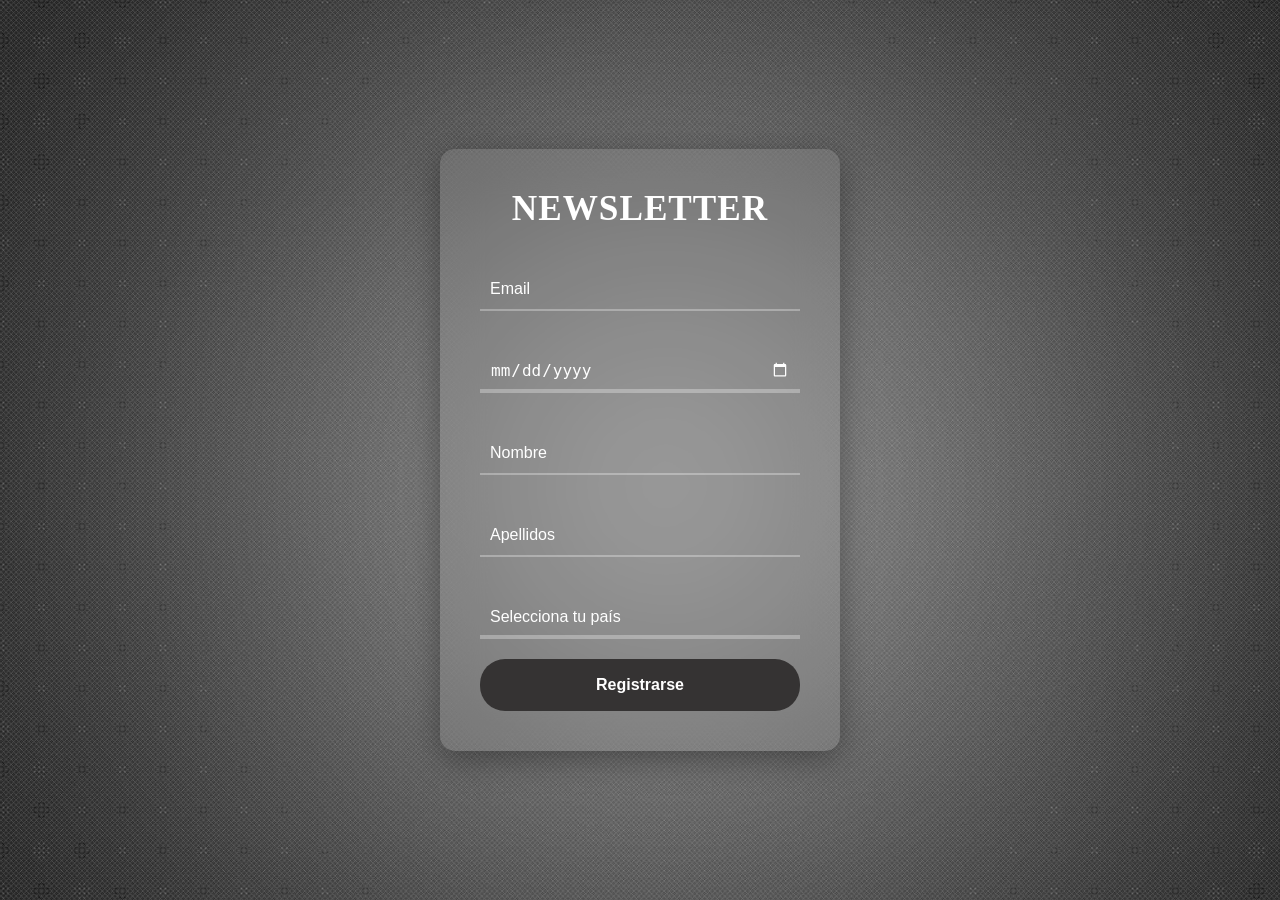
<file: webpage/index.html>
<!DOCTYPE html>
<html lang="es">
<head>
    <meta charset="UTF-8">
    <meta name="viewport" content="width=device-width, initial-scale=1.0">
    <title>Newsletter | Registro</title>
    <link rel="stylesheet" href="static/css/styles.css">
</head>
<body>
    <div class="wrapper">
        <form action="#">
            <h2>NEWSLETTER</h2>
            <div class="input-field">
                <input type="email" placeholder="Email" required>
            </div>
            <div class="input-field">
                <input type="date" placeholder="Fecha de nacimiento" required>
            </div>
            <div class="input-field">
                <input type="text" placeholder="Nombre" required>
            </div>
            <div class="input-field">
                <input type="text" placeholder="Apellidos" required>
            </div>
            <div class="input-field">
                <select required>
                    <option value="" disabled selected>Selecciona tu país</option>
                    <option value="es">España</option>
                    <option value="mx">México</option>
                    <option value="ar">Argentina</option>
                    <option value="cl">Chile</option>
                    <option value="co">Colombia</option>
                </select>
            </div>
            <button type="submit">Registrarse</button>
        </form>
    </div>
</body>
</html>
</file>
<file: webpage/static/css/styles.css>
* {
    margin: 0;
    padding: 0;
    box-sizing: border-box;
}

body {
    display: flex;
    align-items: center;
    justify-content: center;
    min-height: 100vh;
    width: 100%;
    padding: 0 10px;
    background: linear-gradient(135deg, rgb(30, 29, 29) 0%, #353333 100%);
}

body::before {
    content: '';
    position: absolute;
    width: 100%;
    height: 100%;
    background: url('../img/background.jpg'), #000;
    background-position: center;
    background-size: cover;
    z-index: -1;
}

.wrapper {
    width: 400px;
    border-radius: 15px;
    padding: 40px;
    text-align: center;
    background: rgba(255, 255, 255, 0.1);
    backdrop-filter: blur(20px);
    -webkit-backdrop-filter: blur(20px);
    box-shadow: 0 8px 32px rgba(0, 0, 0, 0.37);
    transition: all 0.3s ease;
}

.wrapper:hover {
    box-shadow: 0 12px 48px rgba(0, 0, 0, 0.5);
}

form {
    display: flex;
    flex-direction: column;
}

h2 {
    font-size: 2.2rem;
    margin-bottom: 20px;
    color: #ffffff;
    letter-spacing: 1px;
}

.wrapper a:hover {
    text-decoration: underline;
}

button {
    background-color: #353333;
    color: #ffffff;
    font-weight: 600;
    border: none;
    padding: 15px 20px;
    cursor: pointer;
    border-radius: 25px;
    font-size: 16px;
    border: 2px solid transparent;
    transition: all 0.3s ease;
}

button:hover {
    color: #353333;
    background: rgba(255, 255, 255, 0.2);
    border-color: #ffffff;
}

.register {
    text-align: center;
    margin-top: 30px;
    color: #ffffff;
}

.input-field {
    position: relative;
    border-bottom: 2px solid rgba(255, 255, 255, 0.3);
    margin: 20px 0;
}

.input-field label {
    position: absolute;
    top: 50%;
    left: 0;
    transform: translateY(-50%);
    font-size: 16px;
    color: #ffffff;
    pointer-events: none;
    transition: all 0.3s ease;
}

.input-field input {
    width: 100%;
    height: 40px;
    padding: 0 10px;
    font-size: 16px;
    color: #ffffff;
    background: transparent;
    border: none;
    outline: none;
}

.input-field input:focus~label,
.input-field input:valid~label {
    top: 10px;
    left: 0;    font-size: 0.9rem;
    transform: translateY(-150%);
    color: #ffffff;
}

.input-field select {
    width: 100%;
    height: 40px;
    padding: 0 10px;
    font-size: 16px;
    color: #ffffff;
    background: transparent;
    border: none;
    border-bottom: 2px solid rgba(255, 255, 255, 0.3);
    outline: none;
    appearance: none;
    -webkit-appearance: none;
    -moz-appearance: none;
    cursor: pointer;
    transition: border-color 0.3s ease;
}

.input-field select:focus {
    border-color: #ffffff;
}

.input-field input[type="date"] {
    width: 100%;
    height: 40px;
    padding: 0 10px;
    font-size: 16px;
    color: #ffffff;
    background: transparent;
    border: none;
    border-bottom: 2px solid rgba(255, 255, 255, 0.3);
    outline: none;
    transition: border-color 0.3s ease;
}

.input-field input[type="date"]:focus {
    border-color: #ffffff;
}

.input-field input[type="date"]::-webkit-calendar-picker-indicator {
    filter: invert(100%); /* Cambia el color del icono al blanco */
    cursor: pointer;
}

.input-field input[type="date"]::-moz-calendar-picker-indicator {
    color: #ffffff; /* Blanco para navegadores Mozilla */
    cursor: pointer;
}

.input-field input[type="date"]::-ms-clear {
    display: none; /* Oculta el botón de limpiar en navegadores antiguos */
}

/* Placeholder en blanco */
.input-field input::placeholder,
.input-field select::placeholder {
    color: #ffffff; /* Blanco */
    opacity: 1; /* Asegura que el color sea visible */
}

.forget {
    display: flex;
    align-items: center;
    justify-content: space-between;
    margin: 25px 0 35px 0;
    color: #ffffff;
}

#remember {
    accent-color: #7d7777;
}

.forget label {
    display: flex;
    align-items: center;
}

.forget label p {
    margin-left: 8px;
}

.wrapper a {
    color: #ffffff;
    text-decoration: none;
}

/* Estilo para el div del login */
.login {
    text-align: center;
    margin-top: 20px;
    color: #ffffff;
    font-size: 14px;
}

.login .text {
    color: rgba(255, 255, 255, 0.7);
}

.login a {
    color: #ffffff;
    text-decoration: none;
    font-weight: bold;
    transition: color 0.3s ease;
}

.login a:hover {
    color: rgba(255, 255, 255, 0.8);
    text-decoration: underline;
}

.confirmation-message {
    margin-top: 20px;
    font-size: 1rem;
    color: #ffffff;
    text-align: center;
    display: none; /* Hidden by default */
}

.confirmation-message.success {
    color: #4caf50; /* Green for success */
}

.confirmation-message.error {
    color: #f44336; /* Red for error */
}
</file>
